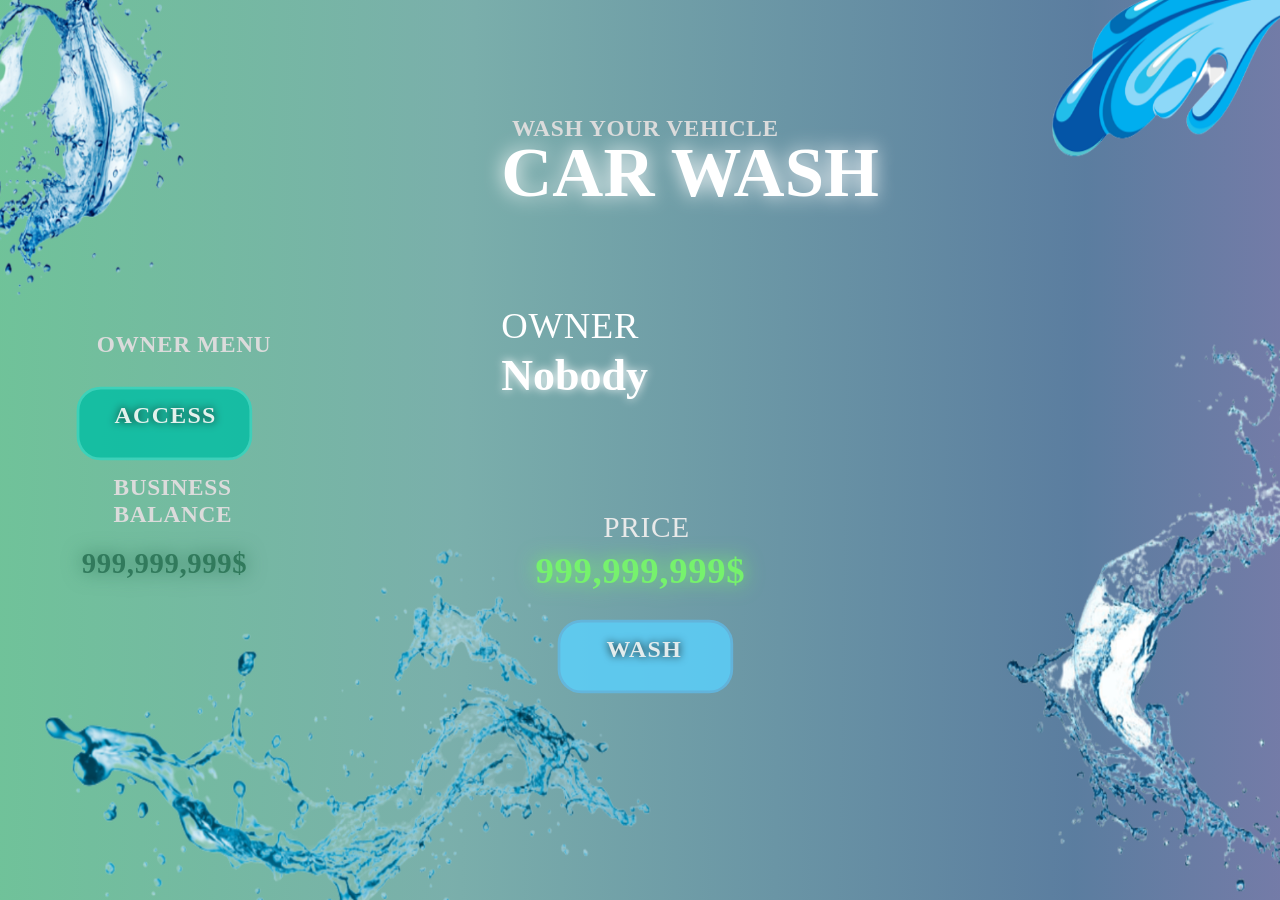
<file: resources/[business]/id_carwash/web/index.html>
<!DOCTYPE html>
<html>
<head>
	<meta charset="utf-8"/>
	<meta http-equiv="X-UA-Compatible" content="IE=edge"/>
	<meta name="viewport" content="width=device-width, initial-scale=1.0">
	<title>Car Wash</title>
	<link rel="stylesheet" type="text/css" id="applicationStylesheet" href="style.css"/>
	<script src="nui://game/ui/jquery.js" type="text/javascript"></script>
	<script src="script.js" type="text/javascript"></script>
</head>
<body>
	<div id="container">
		<img id="watersplashes" src="img/watersplashes.png">

		<div id="headtext">
			<span>CAR WASH</span>
		</div>
		<div id="owner">
			<span>OWNER</span>
		</div>
		<div id="ownername">
			<span>Nobody</span>
		</div>
		<div id="button">
			<svg class="buttonshape" viewBox="0 0 336 138">
				<path id="buttonshape" d="M 44 0 L 292 0 C 316.300537109375 0 336 19.69947052001953 336 44 L 336 94 C 336 118.3005294799805 316.300537109375 138 292 138 L 44 138 C 19.69947052001953 138 0 118.3005294799805 0 94 L 0 44 C 0 19.69947052001953 19.69947052001953 0 44 0 Z">
				</path>
			</svg>
			<div id="buttonwash">
				<span>WASH</span>
			</div>
		</div>
		<div id="washyourvehicle">
			<span>WASH YOUR VEHICLE</span>
		</div>
		<div id="owner_p">
			<span>PRICE</span>
		</div>
		<div id="businesscash">
			<span>999,999,999$</span>
		</div>
		<div id="businessowner">
			<div id="businessownersection">
				<div id="buttonowner">
					<svg class="buttonownershape" viewBox="0 0 336 138">
						<path id="buttonownershape" d="M 44 0 L 292 0 C 316.300537109375 0 336 19.69947052001953 336 44 L 336 94 C 336 118.3005294799805 316.300537109375 138 292 138 L 44 138 C 19.69947052001953 138 0 118.3005294799805 0 94 L 0 44 C 0 19.69947052001953 19.69947052001953 0 44 0 Z">
						</path>
					</svg>
					<div id="buttonowner_u">
						<span>ACCESS</span>
					</div>
				</div>
				<div id="washyourvehicle_v">
					<span>OWNER MENU</span>
				</div>
				<div id="businessbalance">
					<span>BUSINESS<br/>BALANCE</span>
				</div>
				<div id="businessmoney">
					<span>999,999,999$</span>
				</div>
			</div>
		</div>
	</div>
</body>
</html>
</file>
<file: resources/[business]/id_carwash/web/style.css>
@import url('https://fonts.cdnfonts.com/css/akrobat');

* {
	margin: 0;
	padding: 0;
	box-sizing: border-box;
	border: none;
	-webkit-user-select: none;
	-khtml-user-select: none;
	-moz-user-select: none;
	-o-user-select: none;
	user-select: none;
	-webkit-user-drag: none;
  	-khtml-user-drag: none;
  	-moz-user-drag: none;
  	-o-user-drag: none;
}

#container {
	position: absolute;
	width: 100vw;
	height: 100vh;
	background: linear-gradient(90.9deg, rgba(96,188,142,0.9) 0%, rgba(108,166,162,0.9) 36.02%, rgba(73,111,149,0.9) 84.1%, rgba(101,109,158,0.9) 100%, rgba(128,128,128,1) 100%);
	overflow: hidden;
}

#watersplashes {
	position: absolute;
	width: 125.9896vw;
	height: 123.1481vh;
	left: -11.1979vw;
	top: -11.5741vh;
	overflow: visible;
}

#headtext {
	filter: drop-shadow(0px 0px 10px rgba(255, 255, 255, 1));
	left: 39.1667vw;
	top: 14.7222vh;
	position: absolute;
	overflow: visible;
	width: 21.7188vw;
	white-space: nowrap;
	text-align: center;
	font-family: Akrobat;
	font-style: normal;
	font-weight: bold;
	font-size: 5.5208vw;
	color: rgba(255,255,255,1);
}

#owner {
	left: 39.1667vw;
	top: 33.7963vh;
	position: absolute;
	overflow: visible;
	width: 8.9583vw;
	white-space: nowrap;
	text-align: left;
	font-family: Akrobat;
	font-style: normal;
	font-weight: normal;
	font-size: 2.8646vw;
	color: rgba(255,255,255,1);
	letter-spacing: 0.0521vw;
}

#ownername {
	filter: drop-shadow(0px 0px 5px rgba(255, 255, 255, 1));
	left: 39.1667vw;
	top: 38.8889vh;
	position: absolute;
	overflow: visible;
	width: 20.0521vw;
	white-space: nowrap;
	text-align: left;
	font-family: Akrobat;
	font-style: normal;
	font-weight: bold;
	font-size: 3.4375vw;
	color: rgba(255,255,255,1);
	transition: 0.75s;
}

#ownername:hover {
	transform: scale(1.01);
}

#button {
	position: absolute;
	width: 13.5vw;
	height: 18.7778vh;
	left: 43.65vw;
	top: 68.6111vh;
	overflow: visible;
	transition: 0.35s;
	opacity: 0.8;
}

#button:hover {
	opacity: 1.0;
	transform: scale(1.02);
}

#buttonshape {
	fill: rgba(90,210,255,1);
	stroke: rgba(96,186,232,1);
	stroke-width: 0.4167vw;
	stroke-linejoin: miter;
	stroke-linecap: butt;
	stroke-miterlimit: 4;
	shape-rendering: auto;
}

.buttonshape {
	overflow: visible;
	position: absolute;
	width: 13.5vw;
	height: 8.7778vh;
	left: 0vw;
	top: 0vh;
	transform: matrix(1,0,0,1,0,0);
}

#buttonwash {
	filter: drop-shadow(0px 0px 4px rgba(0, 0, 0, 1));
	left: 2.5975vw;
	top: 2.1000vh;
	position: absolute;
	overflow: visible;
	width: 8.1771vw;
	white-space: nowrap;
	text-align: center;
	font-family: Akrobat;
	font-style: normal;
	font-weight: bold;
	font-size: 1.8646vw;
	color: rgba(255,255,255,1);
	letter-spacing: 0.1042vw;
}

#washyourvehicle {
	left: 39.9929vw;
	top: 12.7778vh;
	position: absolute;
	overflow: visible;
	width: 16.8229vw;
	white-space: nowrap;
	text-align: left;
	font-family: Akrobat;
	font-style: normal;
	font-weight: bold;
	font-size: 1.8229vw;
	color: rgba(219,219,219,1);
	letter-spacing: 0.0521vw;
}

#owner_p {
	left: 47.1354vw;
	top: 56.7778vh;
	position: absolute;
	overflow: visible;
	width: 5.7813vw;
	white-space: nowrap;
	text-align: center;
	font-family: Akrobat;
	font-style: normal;
	font-weight: normal;
	font-size: 2.2917vw;
	color: rgba(233,233,233,1);
	letter-spacing: 0.0521vw;
}

#businesscash {
	filter: drop-shadow(0px 0px 10px rgba(118, 242, 109, 1));
	left: 41.5625vw;
	top: 61.0185vh;
	position: absolute;
	overflow: visible;
	width: 16.9271vw;
	white-space: nowrap;
	text-align: center;
	font-family: Akrobat;
	font-style: normal;
	font-weight: bold;
	font-size: 2.8646vw;
	color: rgba(118,242,109,1);
	letter-spacing: 0.0521vw;
	transition: 0.35s;
}

#businesscash:hover {
	transform: scale(1.015);
}

#businessownersection {
	position: absolute;
	width: 17.5vw;
	height: 32.7778vh;
	left: 4.3229vw;
	top: 35.8333vh;
	overflow: visible;
}

#buttonowner {
	position: absolute;
	width: 13.5vw;
	height: 8.7778vh;
	left: 1.8vw;
	top: 6.8148vh;
	overflow: visible;
	transition: 0.35s;
	opacity: 0.8;
}

#buttonowner:hover {
	opacity: 1.0;
	transform: scale(1.02);
}

#buttonownershape {
	fill: rgba(0,190,164,1);
	stroke: rgba(49,214,192,1);
	stroke-width: 0.4167vw;
	stroke-linejoin: miter;
	stroke-linecap: butt;
	stroke-miterlimit: 4;
	shape-rendering: auto;
}

.buttonownershape {
	overflow: visible;
	position: absolute;
	width: 13.5vw;
	height: 8.7778vh;
	left: 0vw;
	top: 0vh;
	transform: matrix(1,0,0,1,0,0);
}

#buttonowner_u {
	filter: drop-shadow(0px 0px 4px rgba(0, 0, 0, 1));
	left: 1.2175vw;
	top: 2.0000vh;
	position: absolute;
	overflow: visible;
	width: 11.1979vw;
	white-space: nowrap;
	text-align: center;
	font-family: Akrobat;
	font-style: normal;
	font-weight: bold;
	font-size: 1.8646vw;
	color: rgba(255,255,255,1);
	letter-spacing: 0.1042vw;
}

#washyourvehicle_v {
	left: 3.2292vw;
	top: 1vh;
	position: absolute;
	overflow: visible;
	width: 11.0938vw;
	white-space: nowrap;
	text-align: center;
	font-family: Akrobat;
	font-style: normal;
	font-weight: bold;
	font-size: 1.8229vw;
	color: rgba(219,219,219,1);
	letter-spacing: 0.0521vw;
}

#businessbalance {
	left: 4.5438vw;
	top: 16.8889vh;
	position: absolute;
	overflow: visible;
	width: 7.9687vw;
	white-space: nowrap;
	text-align: center;
	font-family: Akrobat;
	font-style: normal;
	font-weight: bold;
	font-size: 1.8229vw;
	color: rgba(219,219,219,1);
	letter-spacing: 0.0521vw;
}

#businessmoney {
	filter: drop-shadow(0px 0px 10px rgba(49, 122, 92, 1));
	left: 1.2625vw;
	top: 24.963vh;
	position: absolute;
	overflow: visible;
	width: 14.5313vw;
	height: 4.8148vh;
	text-align: center;
	font-family: Akrobat;
	font-style: normal;
	font-weight: bold;
	font-size: 2.2396vw;
	color: rgb(49, 122, 92);
	letter-spacing: 0.0521vw;
	transition: 0.35s;
}

#businessmoney:hover {
	transform: scale(1.015);
}
</file>
